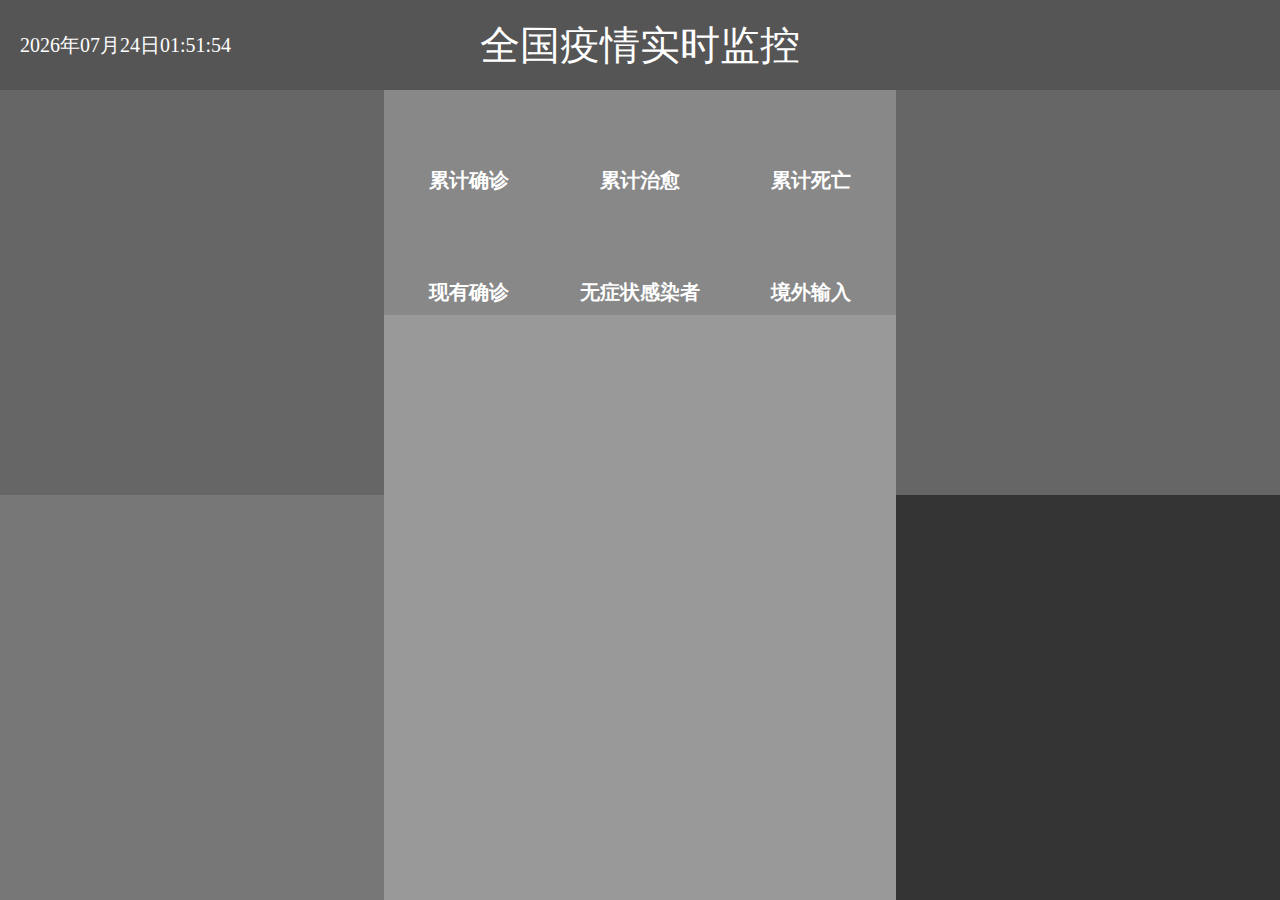
<file: src/main/resources/static/map/index.html>
<!DOCTYPE html>
<html lang="en">
<head>
    <meta charset="UTF-8">
    <meta content="IE=edge" http-equiv="X-UA-Compatible">
    <meta content="width=device-width, initial-scale=1.0" name="viewport">
    <title>Document</title>
    <link href="css/index.css" rel="stylesheet">
</head>
<body>
<div id="title">
    <span class="time"></span>
    全国疫情实时监控
</div>
<div id="left1"></div>
<div id="left2"></div>
<div id="center1">
    <div class="item">
        <div class="number" id="confirm"></div>
        <div class="text">累计确诊</div>
    </div>
    <div class="item">
        <div class="number" id="heal"></div>
        <div class="text">累计治愈</div>
    </div>
    <div class="item">
        <div class="number" id="dead"></div>
        <div class="text">累计死亡</div>
    </div>
    <div class="item">
        <div class="number" id="nowConfirm"></div>
        <div class="text">现有确诊</div>
    </div>
    <div class="item">
        <div class="number" id="noInfect"></div>
        <div class="text">无症状感染者</div>
    </div>
    <div class="item">
        <div class="number" id="import"></div>
        <div class="text">境外输入</div>
    </div>
</div>
<div id="center2"></div>
<div id="right1"></div>
<div id="right2"></div>
<script src="https://cdn.staticfile.org/echarts/4.3.0/echarts.min.js"></script>
<script src="js/china.js"></script>
<script src="js/jquery.min.js"></script>
<script src="js/index.js"></script>
</body>
</html>
</file>
<file: src/main/resources/static/map/css/index.css>
body {
    background: #333;
}

#title {
    background: #555;
    width: 100%;
    height: 10%;
    position: absolute;
    top: 0;
    left: 0;

    display: flex;
    justify-content: center;
    align-items: center;
    /* 弹性布局 */
    color: white;
    font-size: 40px;
}

.time {
    position: absolute;
    left: 20px;
    font-size: 20px;
    color: white;
}

#left1 {
    background: #666;
    width: 30%;
    height: 45%;
    position: absolute;
    top: 10%;
    left: 0%;
}

#left2 {
    background: #777;
    width: 30%;
    height: 45%;
    position: absolute;
    top: 55%;
    left: 0%;

}

#center1 {
    background: #888;
    width: 40%;
    height: 25%;
    position: absolute;
    left: 30%;
    top: 10%;
    display: flex;
    flex-wrap: wrap;
    /* 流动布局 换行 */
}

.item {
    width: 33.33%;
}

.number {
    height: 60%;
    display: flex;
    justify-content: center;
    align-items: center;
    color: gold;
    font-size: 30px;
    font-weight: bold;

}

.text {
    height: 40%;
    display: flex;
    justify-content: center;
    align-items: center;
    color: white;
    font-size: 20px;
    font-weight: bold;
}

#center2 {
    background: #999;
    width: 40%;
    height: 65%;
    position: absolute;
    left: 30%;
    top: 35%;
}

#right1 {
    background: #666;
    width: 30%;
    height: 45%;
    position: absolute;
    top: 10%;
    right: 0%;
}

#right2 {

    width: 30%;
    height: 45%;
    position: absolute;
    top: 55%;
    right: 0%;
}
</file>
